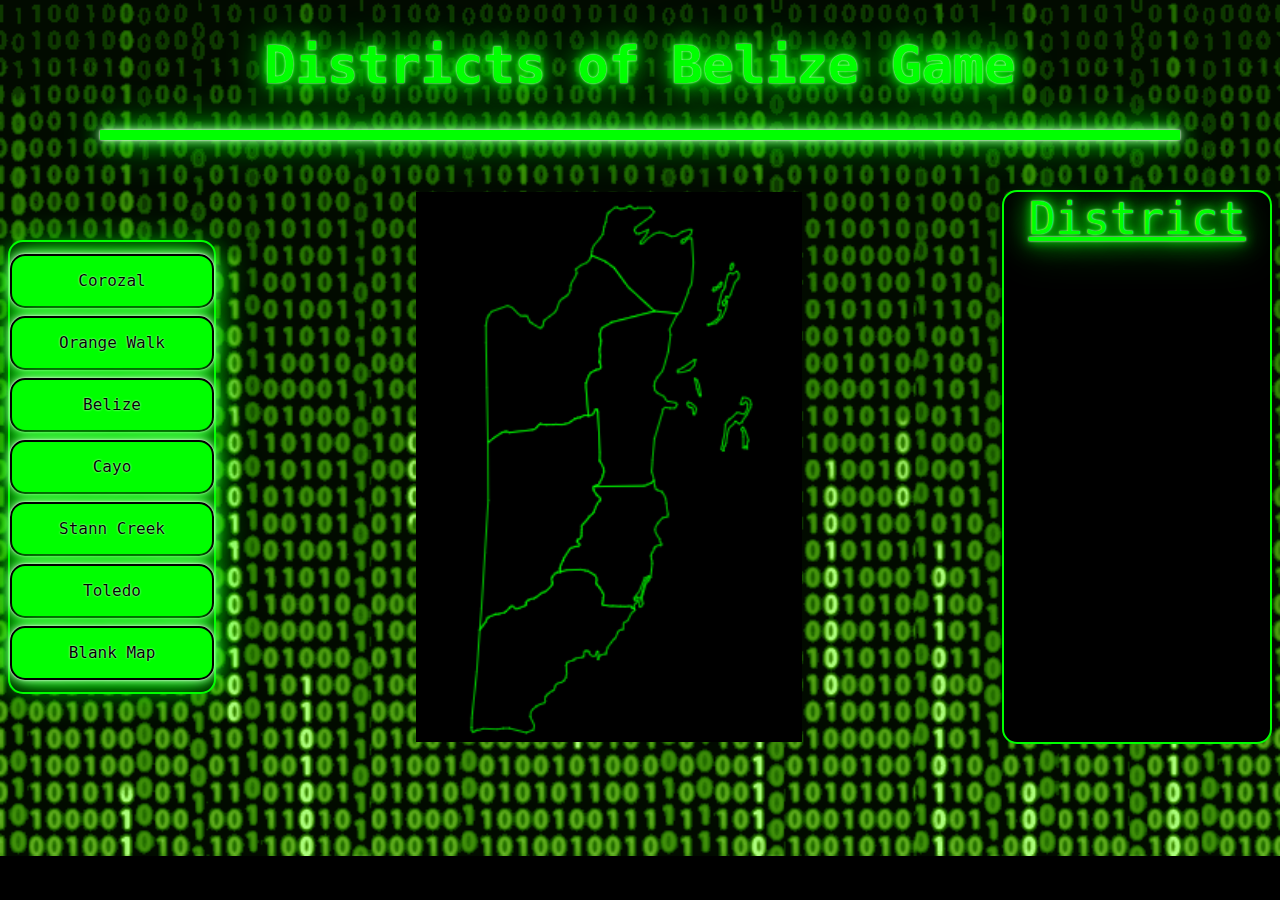
<file: index.html>
<!DOCTYPE html>
<html lang="en">
<head>
    <meta charset="UTF-8">
    <meta name="viewport" content="width=device-width, initial-scale=1.0">
    <link rel="stylesheet" href="./style.css">
    <title>Document</title>
</head>
<body>
    <h1 class="title"> Districts of Belize Game </h1>
    <div class="underline-bar"></div>
    <div class="main-container">   
        <div class="button-container"> 
            <div class="button"><p>Corozal</p></div>
            <div class="button"><p>Orange Walk</p></div>
            <div class="button"><p>Belize</p></div>
            <div class="button"><p>Cayo</p></div>   
            <div class="button"><p>Stann Creek</p></div>
            <div class="button"><p>Toledo</p></div>
            <div class="button"><p>Blank Map</p></div>
        </div>
        <img id="map" src="./Blank Map.png">
        <div class="info-container">
            <div class="district-name"> </div>
            <div class="description-text"> </div>
        </div>
    </div>
    <script src="./animate.js"></script>
</body>
</html>
</file>
<file: style.css>
body {
    background-image: url("matrix.gif");
    background-size: cover;             
    background-repeat: no-repeat;           
    background-position: center;    
    background-color: #000000;
    color: #00ff00;
    font-family: 'Share Tech Mono', monospace;
    text-shadow:
    0 0 2px #fff,      /* white inner shine */
    0 0 10px #00ff00,  /* main glow */
    0 0 20px #00ff00,  
  0 0 40px #00ff00;

}


.title {        
    text-align: center;
    color: #00ff00;
    font-size: 52px;
}

.underline-bar {
    background-color: #00ff00;
    box-shadow:
    0 0 2px #fff,      
    0 0 10px #ccffcc,  
    0 0 20px #00ff00,  
    0 0 40px #00ff00;
    height: 10px;
    width: 1080px;
    margin-left:auto;
    margin-right: auto;
    margin-bottom: 50px;
    
}   

.main-container {
    display: flex;
    align-items: center;
    gap: 200px;
}

#map {
    height: 550px;
    width: 500px;
    object-fit: contain;
    transition: opacity 0.3s ease;
}

.button-container {
    background-color: black;
    border: 2px solid #00ff00;
    border-radius: 15px;
    height: 450px;
    width: 250px;
    display: flex;
    flex-direction: column;
    gap: 8px;
    justify-content: center;
    align-items: center;
}

.button {
    box-shadow:
    0 0 2px #fff,      
    0 0 10px #ccffcc,  
    0 0 20px #00ff00,  
    0 0 40px #00ff00;
    background-color: #00ff00;
    color: #000000;
    border: 2px solid black;
    border-radius: 15px;
    height: 50px;
    width: 200px;
    display: flex;
    justify-content: center;
    align-items: center;
    cursor: pointer;
}

.info-container {
    background-color: black;
    border: 2px solid #00ff00;
    font-size: 25px;
    border-radius: 15px;
    gap: 15px;
    height: 550px;
    width: 575px;
    display: flex;
    flex-direction: column;
    justify-content: start;
    align-items: center;
}

.district-name {
    font-size: 45px;
    text-decoration: underline;
}
</file>
